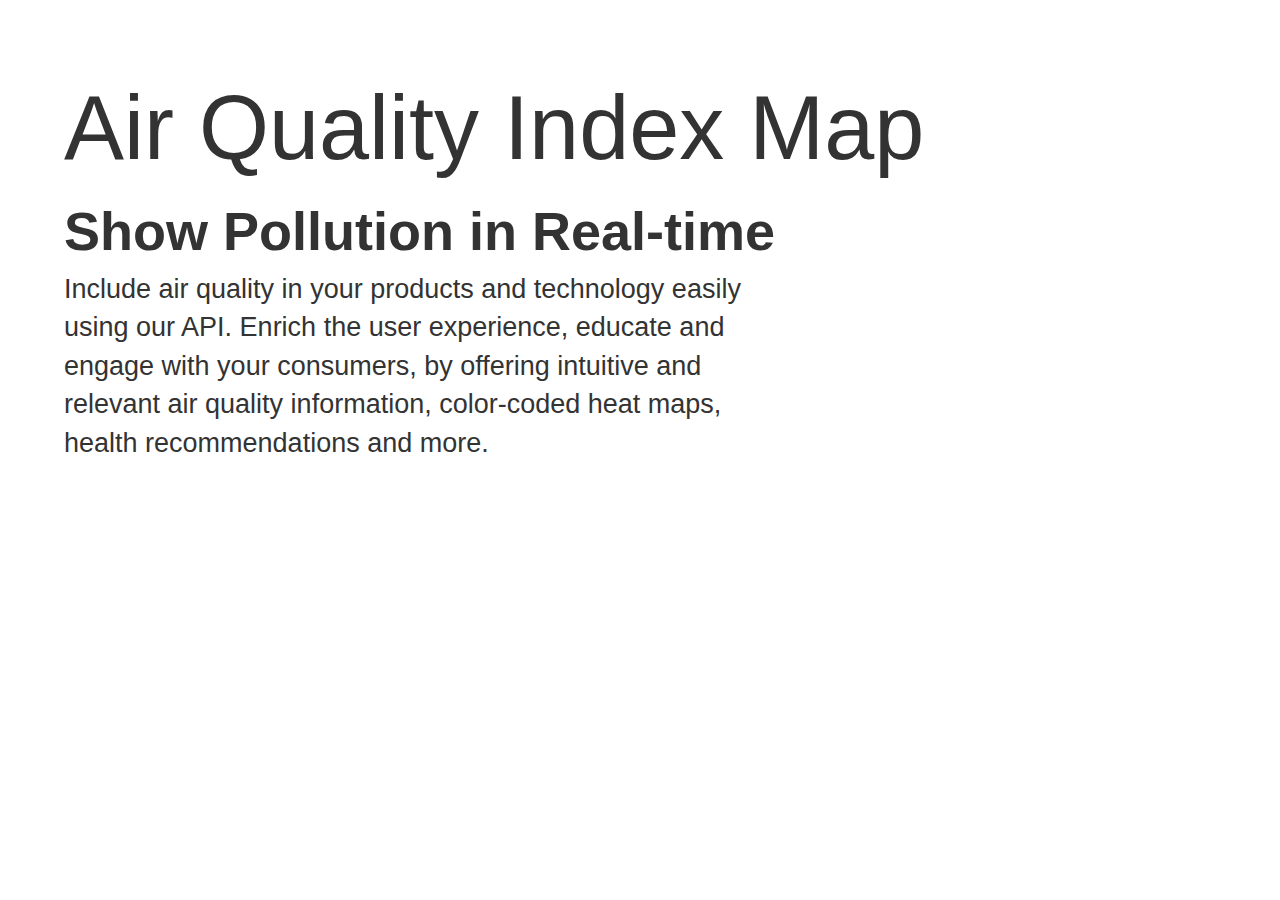
<file: text/air.html>
﻿<!DOCTYPE html>

<html lang="en" xmlns="http://www.w3.org/1999/xhtml">
<head>
    <meta charset="utf-8" />
    <title></title>
    <link rel="stylesheet" href="https://maxcdn.bootstrapcdn.com/bootstrap/3.3.7/css/bootstrap.min.css">
    <script src="https://ajax.googleapis.com/ajax/libs/jquery/3.2.1/jquery.min.js"></script>
    <script src="https://maxcdn.bootstrapcdn.com/bootstrap/3.3.7/js/bootstrap.min.js"></script>
    <link rel="stylesheet" href="airstyle.css">

</head>
<body>
    <div class="subhead">
        <span class="subfont">Air Quality Index Map<br /></span><span style="font-weight:700;font-size:6vh;">Show Pollution in Real-time</span><br />
        <div class="subhead-cont">
       Include air quality in your products and technology easily using our API.
        Enrich the user experience, educate and engage with your consumers, by offering intuitive and relevant
        air quality information, color-coded heat maps, health recommendations and more.
        </div>
    </div>
</body>
</html>
</file>
<file: text/airstyle.css>
﻿body{
   
    //font-family:"Lato";
}
.subhead{
    width:100%;
    height:auto;
   padding:5%;
}
.subhead-cont{
    width:60%;
    font-size:3vh;
    
}
.subfont{
    font-size:10vh;
   
}
</file>
